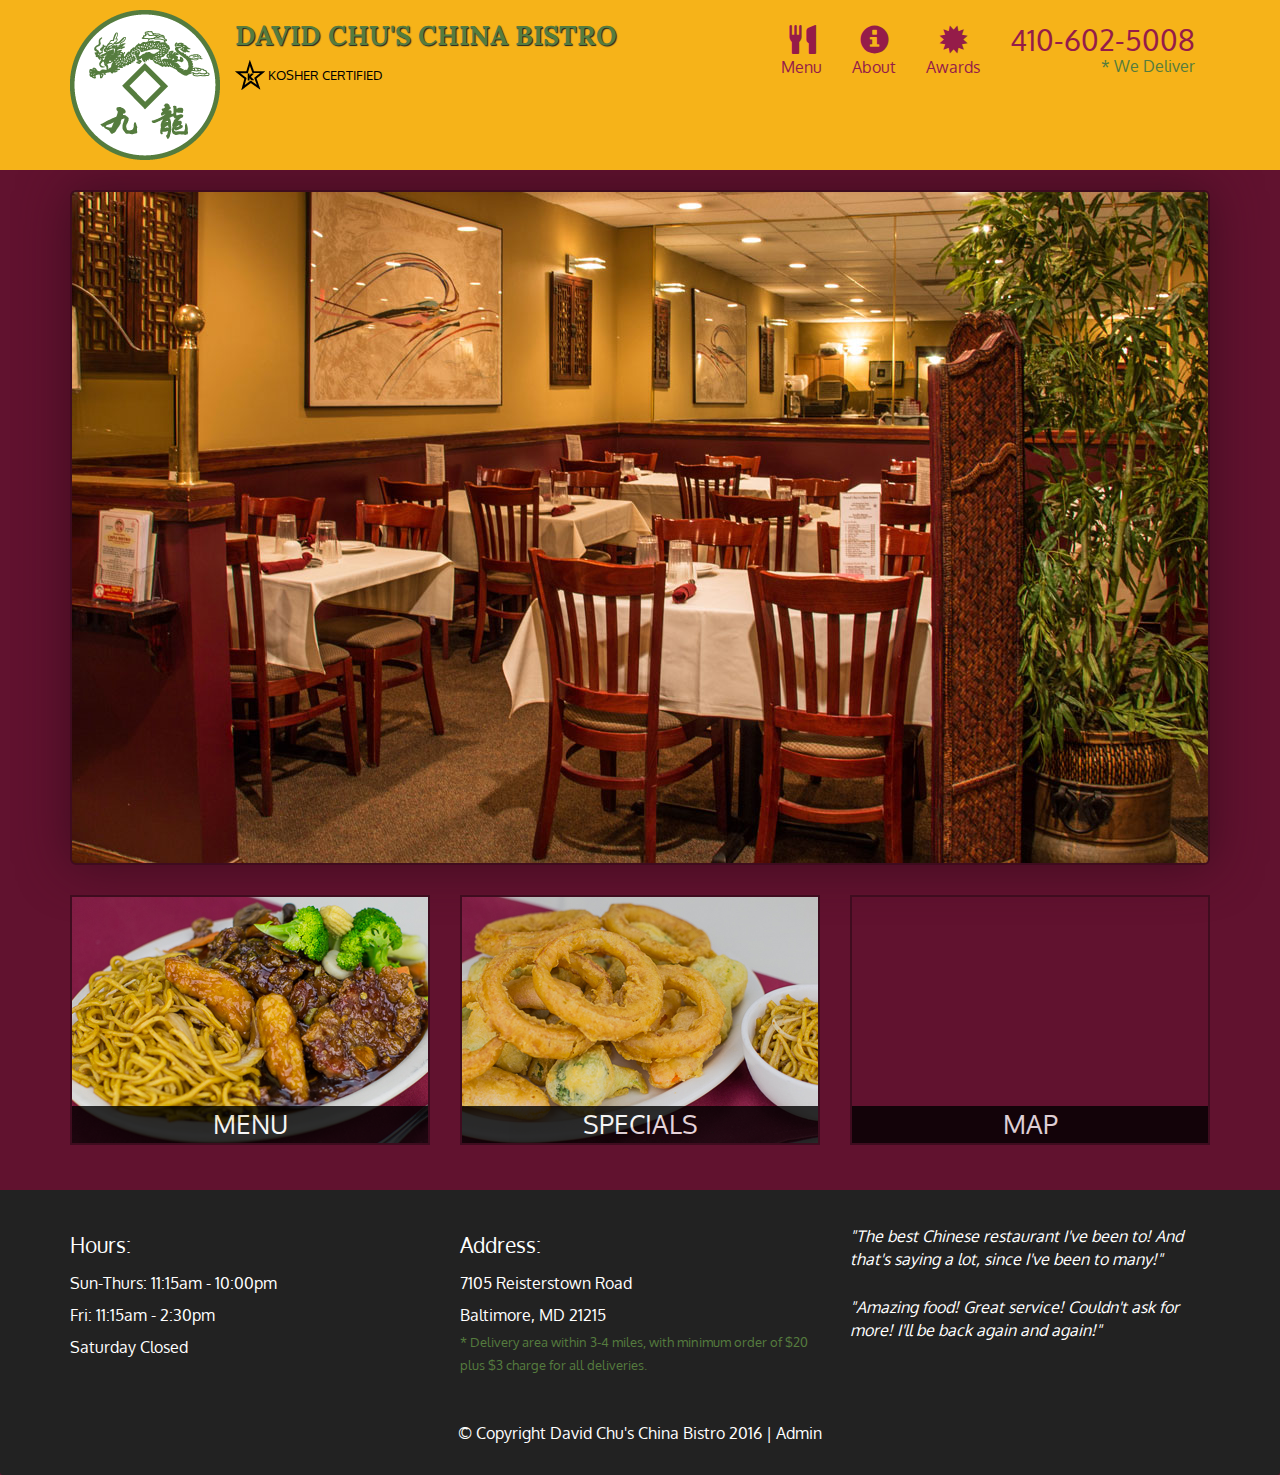
<file: index.html>
<!DOCTYPE html>
<html lang="en">
  <head>
    <meta charset="utf-8">
    <meta http-equiv="X-UA-Compatible" content="IE=edge">
    <meta name="viewport" content="width=device-width, initial-scale=1">
    <title>David Chu's China Bistro</title>
    <link href='https://fonts.googleapis.com/css?family=Oxygen:400,300,700' rel='stylesheet' type='text/css'>
    <link href='https://fonts.googleapis.com/css?family=Lora' rel='stylesheet' type='text/css'>
    <link rel="stylesheet" href="css/bootstrap.min.css">
    <link rel="stylesheet" href="css/restaurant.css">
    <link rel="stylesheet" href="css/common.css">
  </head>
  <body ng-app="restaurant" ng-strict-di>

    <!-- Fixed position loading indicator -->
    <loading class="loading-indicator"></loading>

    <header>
      <nav id="header-nav" class="navbar navbar-default">
        <div class="container">
          <div class="navbar-header">
            <a href="index.html" class="pull-left visible-md visible-lg">
              <div id="logo-img" alt="Logo image"></div>
            </a>

            <div class="navbar-brand">
              <a href="index.html"><h1>David Chu's China Bistro</h1></a>
              <p>
              <img src="images/star-k-logo.png" alt="Kosher certification">
              <span>Kosher Certified</span>
              </p>
            </div>

            <button id="navbarToggle" type="button" class="navbar-toggle collapsed" data-toggle="collapse" data-target="#collapsable-nav" aria-expanded="false">
              <span class="sr-only">Toggle navigation</span>
              <span class="icon-bar"></span>
              <span class="icon-bar"></span>
              <span class="icon-bar"></span>
            </button>
          </div>

          <div id="collapsable-nav" class="collapse navbar-collapse">
            <ul id="nav-list" class="nav navbar-nav navbar-right">
              <li id="navHomeButton" class="visible-xs active">
                <a href="index.html">
                  <span class="glyphicon glyphicon-home"></span> Home</a>
              </li>
              <li id="navMenuButton" ui-sref-active="active">
                <a ui-sref="public.menu">
                  <span class="glyphicon glyphicon-cutlery"></span><br class="hidden-xs"> Menu</a>
              </li>
              <li>
                <a href="#">
                  <span class="glyphicon glyphicon-info-sign"></span><br class="hidden-xs"> About</a>
              </li>
              <li>
                <a href="#">
                  <span class="glyphicon glyphicon-certificate"></span><br class="hidden-xs"> Awards</a>
              </li>
              <li id="phone" class="hidden-xs">
                <a href="tel:410-602-5008">
                  <span>410-602-5008</span></a><div>* We Deliver</div>
              </li>
            </ul><!-- #nav-list -->
          </div><!-- .collapse .navbar-collapse -->
        </div><!-- .container -->
      </nav><!-- #header-nav -->
    </header>

    <div id="call-btn" class="visible-xs">
      <a class="btn" href="tel:410-602-5008">
        <span class="glyphicon glyphicon-earphone"></span>
        410-602-5008
      </a>
    </div>
    <div id="xs-deliver" class="text-center visible-xs">* We Deliver</div>

    <ui-view>
      <div class="text-center initial-loading">
        <h2>Loading Site...</h2>
      </div>
    </ui-view>

    <footer class="panel-footer">
      <div class="container">
        <div class="row">
          <section id="hours" class="col-sm-4">
            <span>Hours:</span><br>
            Sun-Thurs: 11:15am - 10:00pm<br>
            Fri: 11:15am - 2:30pm<br>
            Saturday Closed
            <hr class="visible-xs">
          </section>
          <section id="address" class="col-sm-4">
            <span>Address:</span><br>
            7105 Reisterstown Road<br>
            Baltimore, MD 21215
            <p>* Delivery area within 3-4 miles, with minimum order of $20 plus $3 charge for all deliveries.</p>
            <hr class="visible-xs">
          </section>
          <section id="testimonials" class="col-sm-4">
            <p>"The best Chinese restaurant I've been to! And that's saying a lot, since I've been to many!"</p>
            <p>"Amazing food! Great service! Couldn't ask for more! I'll be back again and again!"</p>
          </section>
        </div>
        <div class="text-center">
          &copy; Copyright David Chu's China Bistro 2016 |
          <a ui-sref="admin.auth">Admin</a></div>
      </div>
    </footer>

    <!-- Libs -->
    <script src="lib/jquery-2.1.4.min.js"></script>
    <script src="lib/bootstrap.min.js"></script>
    <script src="lib/angular.min.js"></script>
    <script src="lib/angular-ui-router.min.js"></script>

    <!-- Main Restaurant Module -->
    <script src="src/restaurant.module.js"></script>

    <!-- Common Module -->
    <script src="src/common/common.module.js"></script>
    <script src="src/common/menu.service.js"></script>

    <!-- Public Module -->
    <script src="src/public/public.module.js"></script>
    <script src="src/public/public.routes.js"></script>
    <script src="src/public/menu/menu.controller.js"></script>
    <script src="src/public/menu/menu-items.controller.js"></script>

    <!-- ADMIN SITE -->

    <!--Application files -->

  </body>

</html>
</file>
<file: css/restaurant.css>
body {
  font-size: 16px;
  color: #fff;
  background-color: #61122f;
  font-family: 'Oxygen', sans-serif;
}

.initial-loading {
  margin-top: 60px;
}

/** HEADER **/
#header-nav {
  background-color: #f6b319;
  border-radius: 0;
  border: 0;
}

#logo-img {
  background: url('../images/restaurant-logo_large.png') no-repeat;
  width: 150px;
  height: 150px;
  margin: 10px 15px 10px 0;
}

.navbar-brand {
  padding-top: 25px;
}
.navbar-brand h1 { /* Restaurant name */
  font-family: 'Lora', serif;
  color: #557c3e;
  font-size: 1.5em;
  text-transform: uppercase;
  font-weight: bold;
  text-shadow: 1px 1px 1px #222;
  margin-top: 0;
  margin-bottom: 0;
  line-height: .75;
}
.navbar-brand a:hover, .navbar-brand a:focus {
  text-decoration: none;
}
.navbar-brand p { /* Kosher cert */
  color: #000;
  text-transform: uppercase;
  font-size: .7em;
  margin-top: 15px;
}
.navbar-brand p span { /* Star-K */
  vertical-align: middle;
}

#nav-list {
  margin-top: 10px;
}
#nav-list a {
  color: #951C49;
  text-align: center;
}
#nav-list a:hover {
  background: #E7E7E7;
}
#nav-list a span {
  font-size: 1.8em;
}

#phone {
  margin-top: 5px;
}
#phone a { /* Phone number */
  text-align: right;
  padding-bottom: 0;
}
#phone div { /* We Deliver */
  color: #557c3e;
  text-align: right;
  padding-right: 15px;
}

.navbar-header button.navbar-toggle, .navbar-header .icon-bar {
  border: 1px solid #61122f;
}
.navbar-header button.navbar-toggle {
  clear: both;
  margin-top: -30px;
}
/* END HEADER */

/* FOOTER */
.panel-footer {
  margin-top: 30px;
  padding-top: 35px;
  padding-bottom: 30px;
  background-color: #222;
  border-top: 0;
}
.panel-footer div.row {
  margin-bottom: 35px;
}
#hours, #address {
  line-height: 2;
}
#hours > span, #address > span {
  font-size: 1.3em;
}
#address p {
  color: #557c3e;
  font-size: .8em;
  line-height: 1.8;
}
#testimonials {
  font-style: italic;
}
#testimonials p:nth-child(2) {
  margin-top: 25px;
}
a[ui-sref="admin.auth"] {
  color: #fff;
}
/* END FOOTER */

/********** Medium devices only **********/
@media (min-width: 992px) and (max-width: 1199px) {
  /* Header */
  #logo-img {
    background: url('../images/restaurant-logo_medium.png') no-repeat;
    width: 100px;
    height: 100px;
    margin: 5px 5px 5px 0;
  }
  /* End Header */
}


/********** Extra small devices only **********/
@media (max-width: 767px) {
  /* Header */
  .navbar-brand {
    padding-top: 10px;
    height: 80px;
  }
  .navbar-brand h1 { /* Restaurant name */
    padding-top: 10px;
    font-size: 5vw; /* 1vw = 1% of viewport width */
  }
  .navbar-brand p { /* Kosher cert */
    font-size: .6em;
    margin-top: 12px;
  }
  .navbar-brand p img { /* Star-K */
    height: 20px;
  }

  #collapsable-nav a { /* Collapsed nav menu text */
    font-size: 1.2em;
  }
  #collapsable-nav a span { /* Collapsed nav menu glyph */
    font-size: 1em;
    margin-right: 5px;
  }

  #call-btn > a {
    font-size: 1.5em;
    display: block;
    margin: 0 20px;
    padding: 10px;
    border: 2px solid #fff;
    background-color: #f6b319;
    color: #951c49;
  }
  #xs-deliver {
    margin-top: 5px;
    font-size: .7em;
    letter-spacing: .1em;
    text-transform: uppercase;
  }
  /* End Header */

  /* Footer */
  .panel-footer section {
    margin-bottom: 30px;
    text-align: center;
  }
  .panel-footer section:nth-child(3) {
    margin-bottom: 0; /* margin already exists on the whole row */
  }
  .panel-footer section hr {
    width: 50%;
  }
  /* End Footer */
}


/********** Super extra small devices Only :-) (e.g., iPhone 4) **********/
@media (max-width: 479px) {
  /* Header */
  .navbar-brand h1 { /* Restaurant name */
    padding-top: 5px;
    font-size: 6vw;
  }
  /* End Header */
}
</file>
<file: css/common.css>
.loading-indicator {
    display: block;
    width: 70px;
    position: fixed;
    left: 0;
    right: 0;
    margin: 0 auto;
    top: 40%;
    z-index: 100;
    background-color: #FFF;
}

.loading-indicator img {
    width: 70px;
    background-color: #FFF;
}

.ui-view-placeholder {
    margin-top: 60px;
}
</file>
